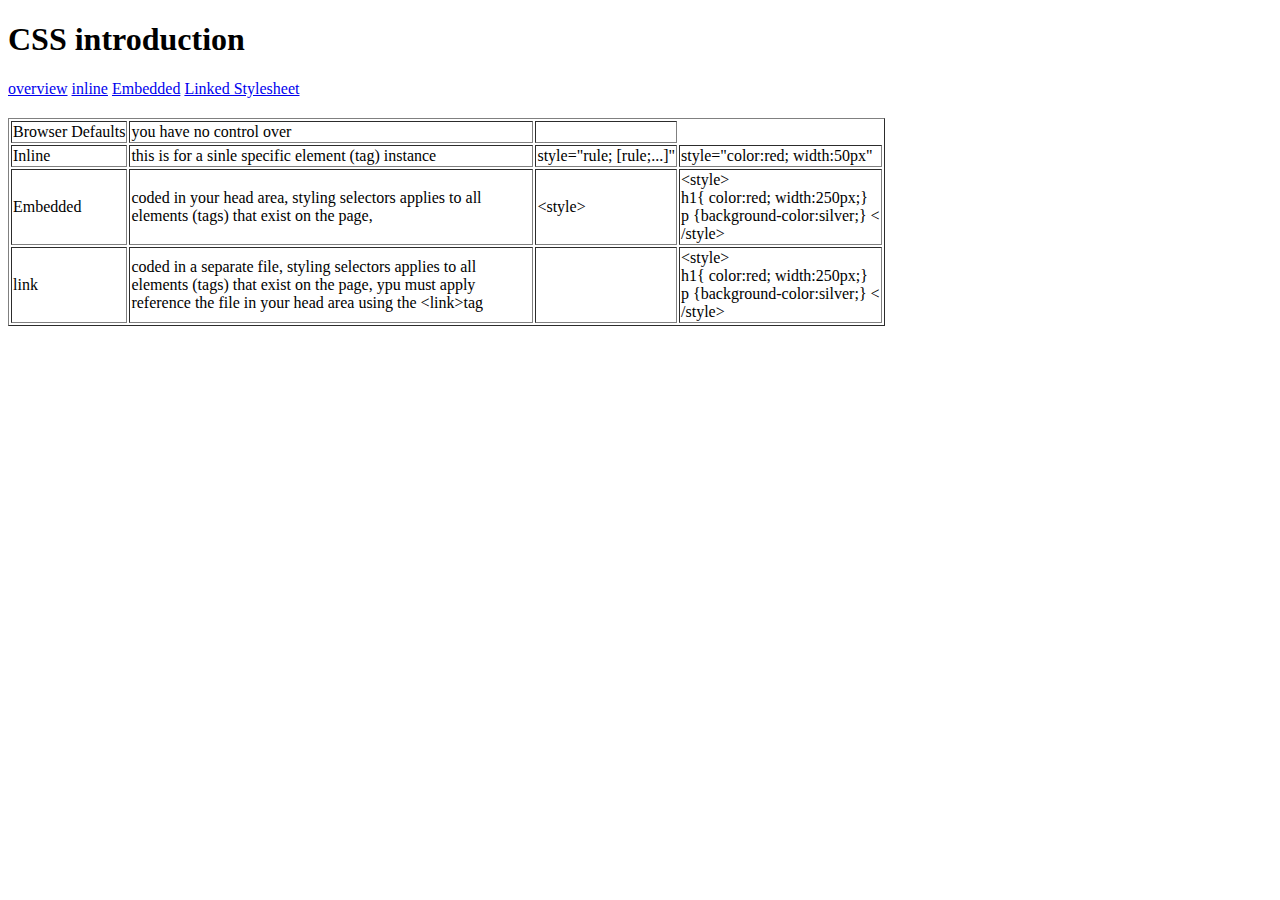
<file: css-intro/index.html>
<!DOCTYPE html>
<html lang="en-us">
<head> 
    <title>CSS Intro</title>
<meta charset="utf-8">
<meta name="author" content="harkirat singh">
</head>
<body>
    <header>
        <h1>CSS introduction </h1>
        <nav>
            <a href="#">overview</a>
            <a href="index-inline.html">inline</a>
            <a href="index-embedded.html">Embedded</a>
            <a href="index-link.html">Linked Stylesheet</a>
        </nav>
    </header>
    <main>
        <section>
            <h2></h2>
          <table border="1">
              <tr>
                  <td>Browser Defaults</td>
                  <td width="400px">you have no control over</td>
                  <td></td>
              </tr>
              <tr>
                <td>Inline</td>
                <td>this is for a sinle specific element (tag) instance</td>
                <td>style="rule; [rule;...]"</td>
                <td>style="color:red; width:50px"</td>
            </tr>
            <tr>
                <td>Embedded</td>
                <td>coded in your head area, styling selectors applies 
                    to all elements (tags) that exist on the page,
                </td>
                <td>&lt;style&gt;</td>
                <td>&lt;style&gt;<br/>h1{ color:red; width:250px;} <br/>
                    p {background-color:silver;}
                    &lt;<br/>/style&gt;
                </td>
            </tr>
            <tr>
                <td>link</td>
                <td>coded in a separate file, styling selectors applies 
                    to all elements (tags) that exist on the page, ypu must apply
                    reference the file in your head area using the &lt;link&gt;tag
                </td>
                <td></td>
                <td>&lt;style&gt;<br/>h1{ color:red; width:250px;} <br/>
                    p {background-color:silver;}
                    &lt;<br/>/style&gt;
                </td>
               
            </tr>
          </table>
        </section>
    </main>
    <footer>
        
    </footer>
</body>
</html>
</file>
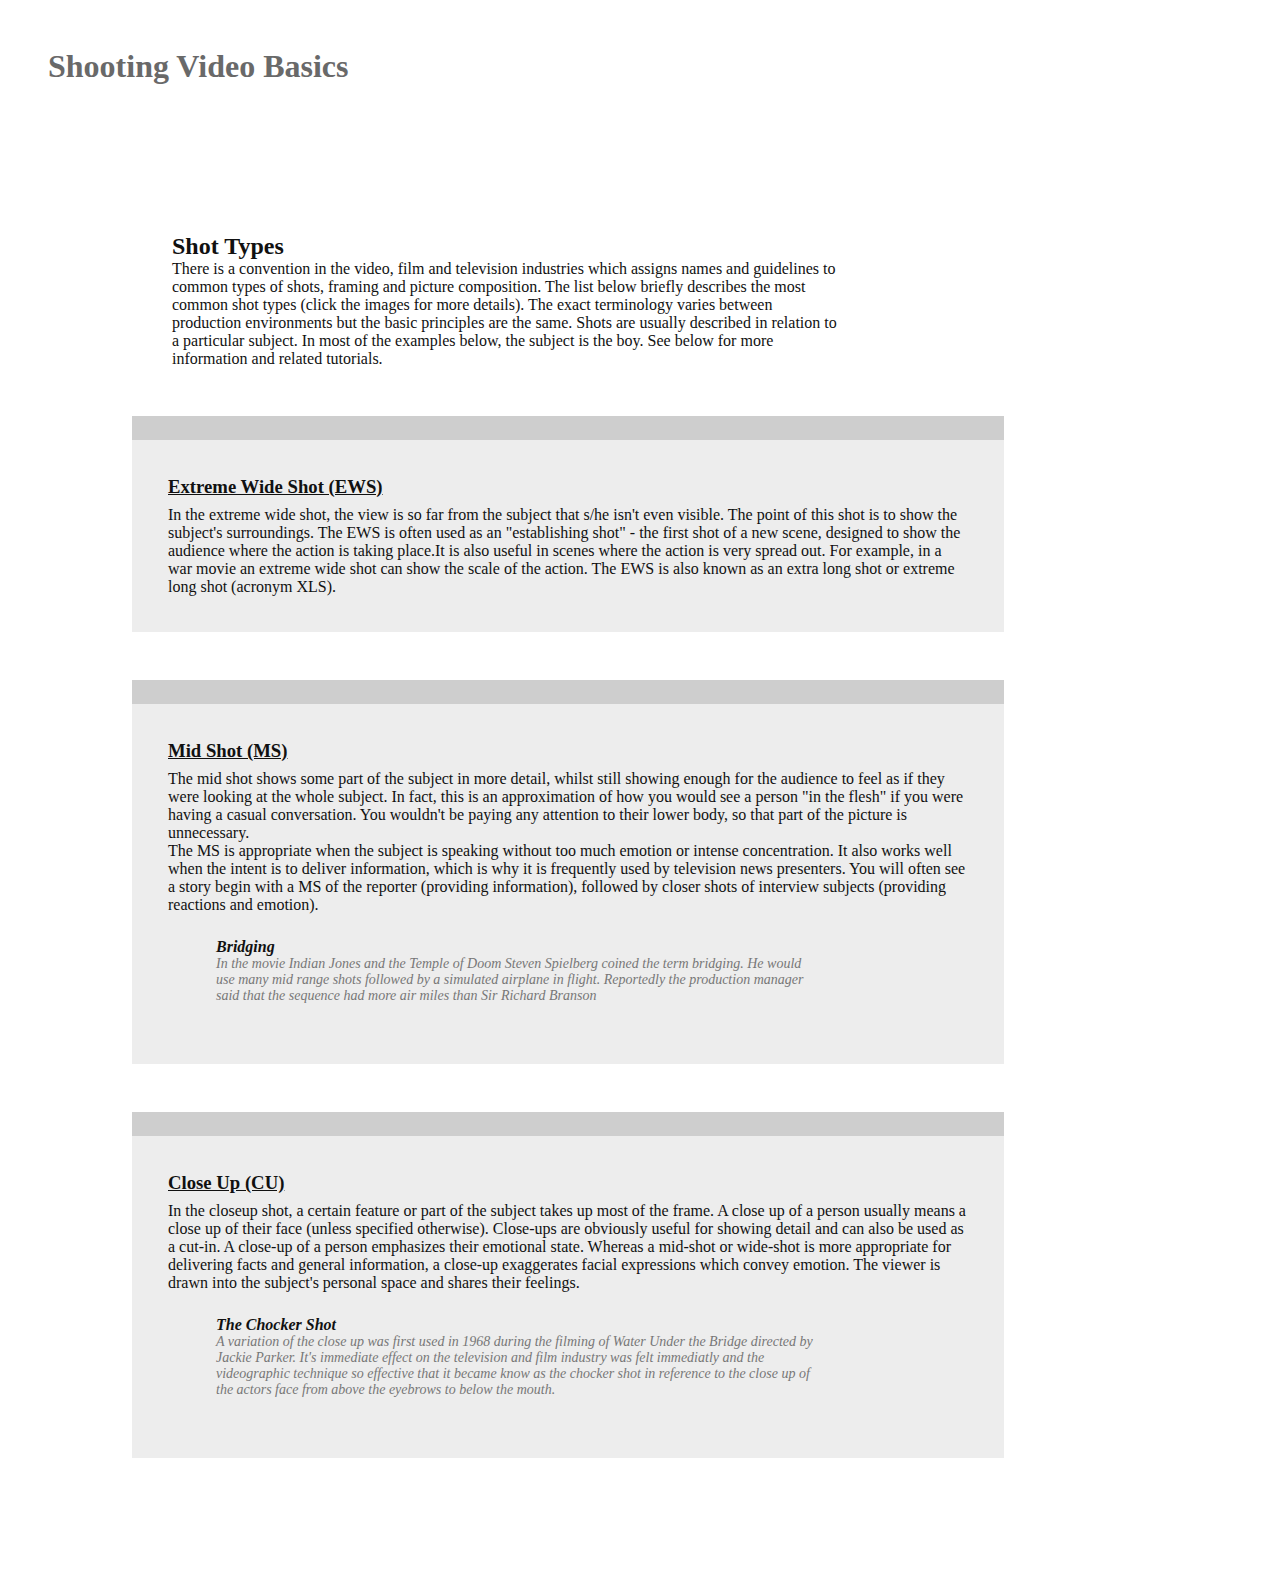
<file: CSS-SELECTOR-EXERCISE/index.html>
<!doctype html>
<html lang="en-us">

<head>
    <meta charset="UTF-8" />
    <title>CSS Selectors 2 Exercise</title>
    <link rel="stylesheet" type="text/css" href="css/style.css">
</head>

<body>
    <header>
        <h1>Shooting Video Basics</h1>
    </header>
    <main>
        <section>
            <blockquote>
            <h2>Shot Types</h2>
            <p>
                There is a convention in the video, film and television industries which assigns names and guidelines to common types of shots, framing and picture composition. The list below briefly describes the most common shot types (click the images for more details). The exact terminology varies between production environments but the basic principles are the same. Shots are usually described in relation to a particular subject. In most of the examples below, the subject is the boy. See below for more information and related tutorials.
            </p>
        </blockquote>
            <section class="shot-type">
                <h3>Extreme Wide Shot (EWS)</h3>
                <p>
                    In the extreme wide shot, the view is so far from the subject that s/he isn't even visible. The point of this shot is to show the subject's surroundings. The EWS is often used as an "establishing shot" - the first shot of a new scene, designed to show the audience where the action is taking place.It is also useful in scenes where the action is very spread out. For example, in a war movie an extreme wide shot can show the scale of the action. The EWS is also known as an extra long shot or extreme long shot (acronym XLS).
                </p>
            </section>
            <section class="shot-type">
                <h3>Mid Shot (MS)</h3>
                <p>
                    The mid shot shows some part of the subject in more detail, whilst still showing enough for the audience to feel as if they were looking at the whole subject. In fact, this is an approximation of how you would see a person "in the flesh" if you were having a casual conversation. You wouldn't be paying any attention to their lower body, so that part of the picture is unnecessary.
                </p>
                <p>
                    The MS is appropriate when the subject is speaking without too much emotion or intense concentration. It also works well when the intent is to deliver information, which is why it is frequently used by television news presenters. You will often see a story begin with a MS of the reporter (providing information), followed by closer shots of interview subjects (providing reactions and emotion).
                </p>
                <aside>
                    <h4>Bridging</h4>
                    <p>In the movie Indian Jones and the Temple of Doom Steven Spielberg coined the term bridging. He would use many mid range shots followed by a simulated airplane in flight. Reportedly the production manager said that the sequence had more air miles than Sir Richard Branson</p>
                </aside>
            </section>
            <section class="shot-type">
                <h3>Close Up (CU)</h3>
                <p>In the closeup shot, a certain feature or part of the subject takes up most of the frame. A close up of a person usually means a close up of their face (unless specified otherwise). Close-ups are obviously useful for showing detail and can also be used as a cut-in. A close-up of a person emphasizes their emotional state. Whereas a mid-shot or wide-shot is more appropriate for delivering facts and general information, a close-up exaggerates facial expressions which convey emotion. The viewer is drawn into the subject's personal space and shares their feelings.
                </p>
                <aside>
                    <h4>The Chocker Shot</h4>
                    <p>
                        A variation of the close up was first used in 1968 during the filming of Water Under the Bridge directed by Jackie Parker. It's immediate effect on the television and film industry was felt immediatly and the videographic technique so effective that it became know as the chocker shot in reference to the close up of the actors face from above the eyebrows to below the mouth.
                    </p>
                </aside>
            </section>
        </section>
    </main>
</body>

</html>
</file>
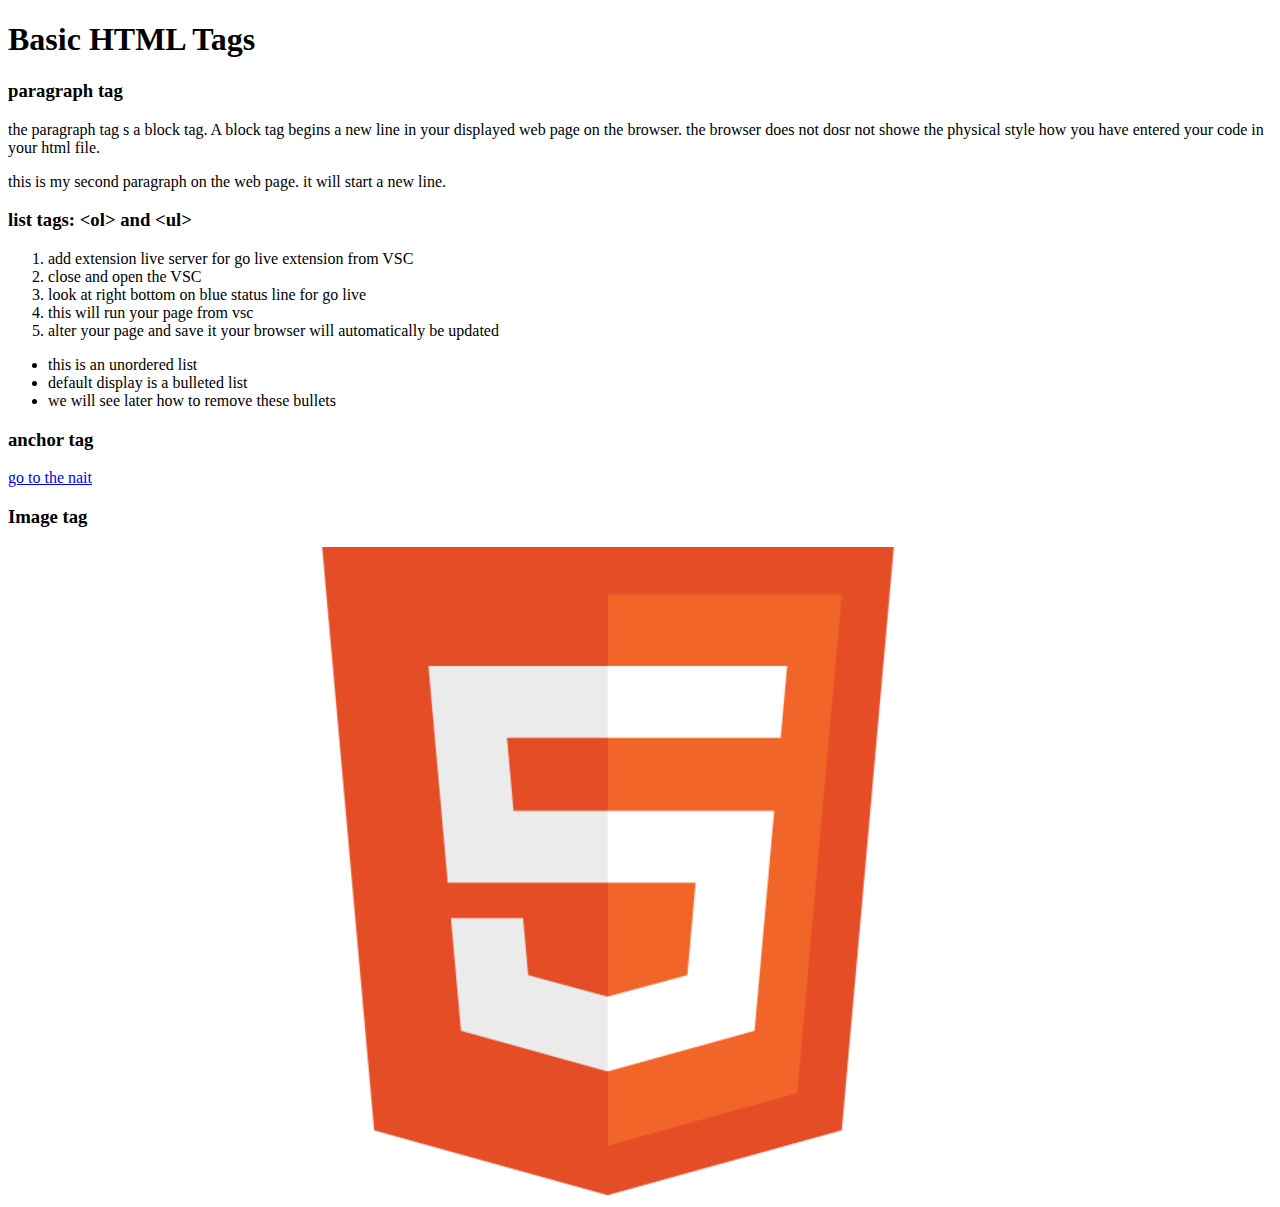
<file: html-tags-basic/index.html>
<!DOCTYPE html>
<html lang="en-us">
<!--this is the structure of a comment block in html files 
    everthing in this struvture is not considered a part of any
    content of your web page

    most tag elements are done in pairs
    these are called opening and closing pairs
    the opening tag represents element being requested
    closing tag means its being completed

    normally you will specify the lang of code on web page
-->


<head>
    <!--this is an elemnent where you can vode support for the 
        browswer to interperate the web page
        the items within this element are not considered content.-->
        <title>on the page title tab</title>
        <!--universal type set which cover all the characters
            and symbols in the world
            https://www.w3school.com/tags/tag-meta.asp
        -->
        <meta charset="utf-8">
        <!--there are several other meta tags that can be placed in your
        header. one of these allow to specify you to an author of the page
    -->
    <meta name="author" content="harkirat singh">

</head>
<body>
<!--this area is used to place your browser page content-->
<!--title heading tags
        h1-h6 title tag size-->
        <h1>Basic HTML Tags</h1>
        <h3>paragraph tag</h3>
        <!--this is coding block for your content in paragraph
        a paragraph belongs to the "block"
    "block" group of places on a new line-->
    <p>
        the paragraph tag s a block tag. A block tag begins a new line in your 
        displayed web page on the browser. the browser does not dosr not showe the physical 
        style how you have entered your code in your html file.
    </p>
    <P>this is my second paragraph on the web page. it will start a
        new line.
    </P>
<!--if you wish to use a component of reserve tag (or the 
whole tag) you would be in trouble using the tag instead: you can use
special character strings to represent components of the tag such as the < (&lt) and the > (&gt) symbols -->

    <h3> list tags: &lt;ol&gt; and &lt;ul&gt; </h3>
    <!--block tag
    create an ordered list that is a numbered using <ol>
        create an unordered list (bulleted) using <ul>
            items in the list are indicated using the <li>
                -->
                <ol>
                <li>add extension live server for go live extension from VSC</li>
                <li>close and open the VSC</li>
                <li> look at right bottom on blue status line for go live</li> 
                <li>this will run your page from vsc</li>
                <li> alter your page and save it your browser will automatically be updated</li> 
                </ol>    
                <ul>
                    <li> this is an unordered list</li>
                    <li> default display is a bulleted list</li>
                    <li> we will see later how to remove these bullets</li>
                </ul>      
                   <!--this is an achor tag and is incorrectly often
                referred to as the link tag
            one should Not use the link tag because there is 
        actually a <link> tag used in the head section
    
    this tag can take to a different location wheather it
be a different website, different page in the current web site,
or a different position on the current page

parameters:
href: points to desired location
target: indicates the browser page dispplay option
default is same display page
_blank will open a new browser tab (page)
--> 
<h3>anchor tag</h3>
<a href="https://www.nait.ca " target="_blank">go to the nait</a>

<h3> Image tag</h3>
<img src="img/html-logo-png-3.png" alt="html 5 logo"
title="a html 5 logo image">
</body>
</html>
</file>
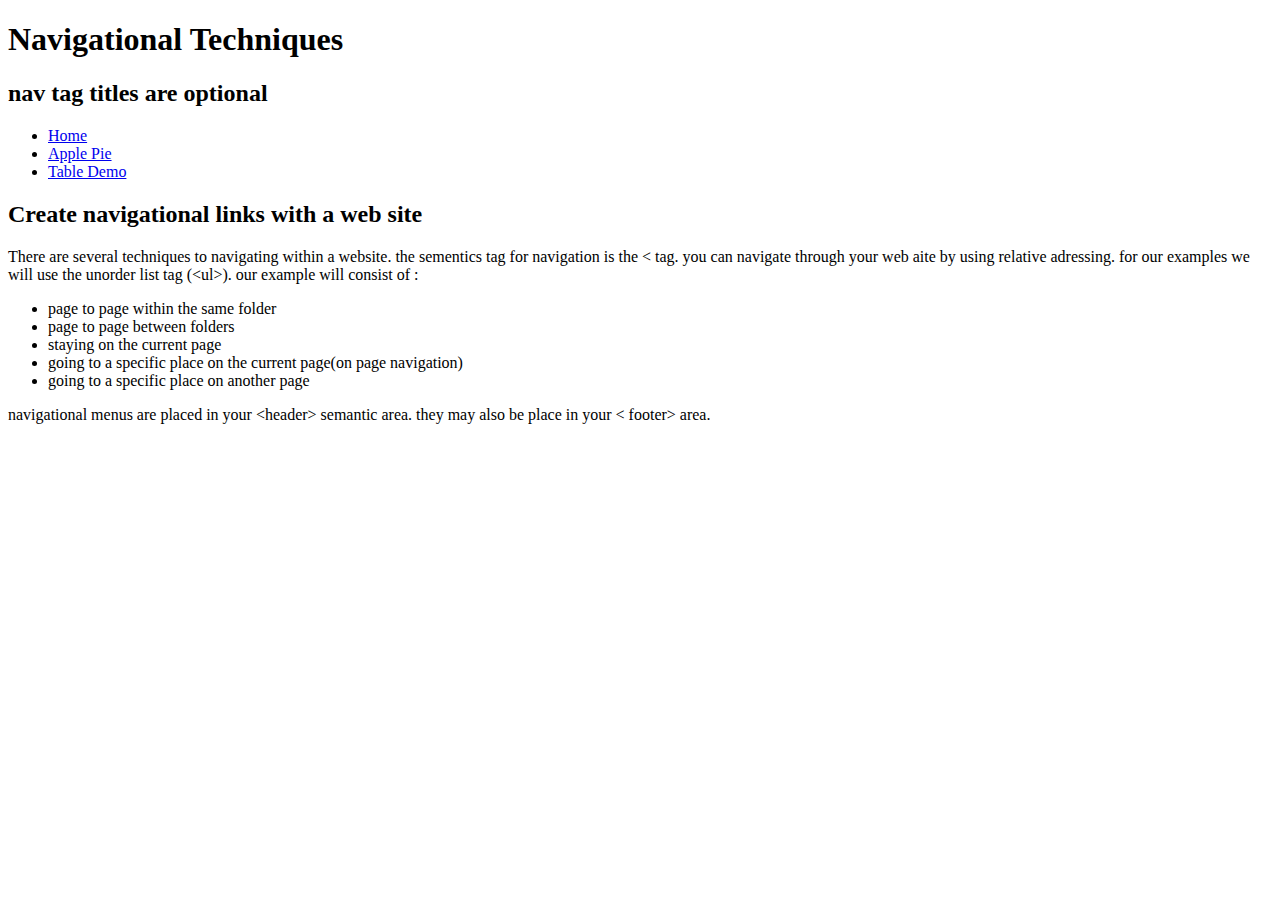
<file: navigation/index.html>
<!DOCTYPE html>
<html lang="en-us">
<head> 
    <title>Navigational Techniques</title>
<meta charset="utf-8">
<meta name="author" content="harkirat singh">
</head>
<body>
    <header>
        <h1>Navigational Techniques</h1>
        <nav>
            <h2>nav tag titles are optional</h2>
            <ul>
                <li><a href="#">Home</a></li>
                <li><a href="apple-pie.html">Apple Pie</a></li>
                <li><a href="table-demo/demo-table.html">Table Demo</a></li>
            
            </ul>
        </nav>
    </header>
    <main>
        <section>
            <h2>Create navigational links with a web site</h2>
            <p> There are several techniques to navigating within a website.
                the sementics tag for navigation is the &lt; tag.
                you can navigate through your web aite by using relative 
                adressing. for our examples we will use the unorder list tag
                (&lt;ul&gt;). our example will consist of :
            </p>
            <ul>
                <li>page to page within the same folder</li>
                <li>page to page between folders</li>
                <li>staying on the current page</li>
                <li>going to a specific place on the current page(on page navigation)</li>
                <li>going to a specific place on another page</li>
                
                
            </ul>
            <p> navigational menus are placed in your &lt;header&gt;
                semantic area. they may also be place in your &lt; footer&gt; area.
</p>
        </section>
    </main>
    <footer>
        
    </footer>
</body>
</html>
</file>
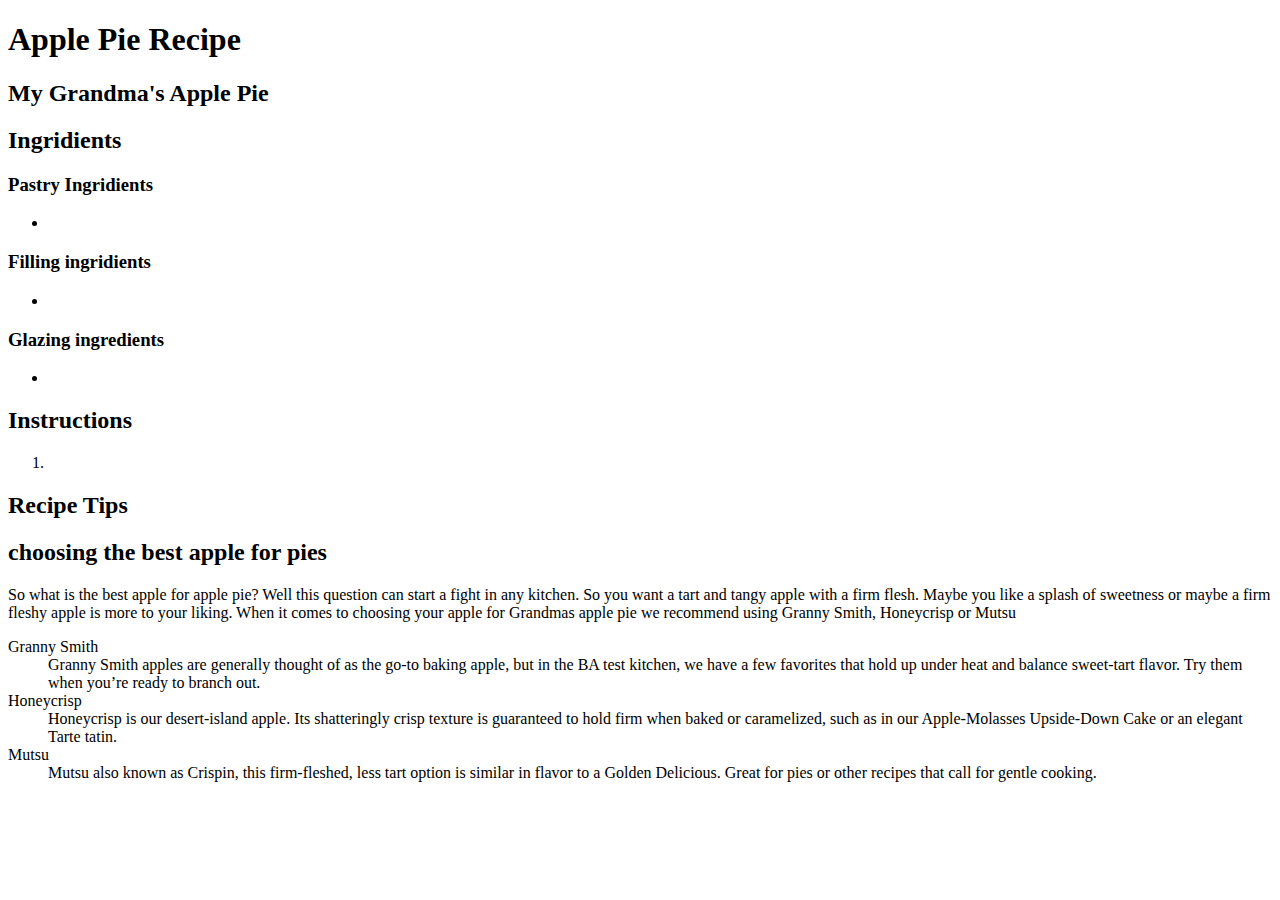
<file: semantics-apple-pie/index.html>
<!DOCTYPE html>
<html lang="en-us">
<head> 
    <title>Grandma's Apple Pie</title>
<meta charset="utf-8">
<meta name="author" content="harkirat singh">
</head>
<body>
    <header>
        <h1>Apple Pie Recipe</h1>
        

    </header>
   
    <main>
        <section>
            <h2>My Grandma's Apple Pie</h2> 
            <p></p>  
           </section>
           <section>
               <h2>Ingridients</h2> 
               <section>
                   <h3>Pastry Ingridients</h3>
                   <ul>
                       <li></li>
                   </ul>
               </section>  
               <section>
                <h3>Filling ingridients</h3>
                <ul>
                    <li></li>
                </ul>
            </section>  
            <section>
                <h3>Glazing ingredients</h3>
                <ul>
                    <li></li>
                </ul>
            </section>  
              </section>
              <section>
               <h2>Instructions</h2>
                  <ol>
                      <li></li>
                  </ol>
              </section>
              <aside>
                  <h2>Recipe Tips</h2>
                  <p></p>
                  <p></p>
            
              </aside>
              <article>
                  <h2>choosing the best apple for pies
                  </h2>
                  <p>So what is the best apple for apple pie? Well this question can start a fight in any kitchen. So you want a tart and tangy apple with a firm flesh. Maybe you like a splash of sweetness or maybe a firm fleshy apple is more to your liking. When it comes to choosing your apple for Grandmas apple pie we recommend using Granny Smith, Honeycrisp or Mutsu </p>
                  <dl>
                      <dt>Granny Smith</dt>
                      <dd>Granny Smith apples are generally thought of as the go-to baking apple, but in the BA test kitchen, we have a few favorites that hold up under heat and balance sweet-tart flavor. Try them when you’re ready to branch out.</dd>
                      <dt>Honeycrisp</dt>
                      <dd>Honeycrisp is our desert-island apple. Its shatteringly crisp texture is guaranteed to hold firm when baked or caramelized, such as in our Apple-Molasses Upside-Down Cake or an elegant Tarte tatin.</dd>
                      <dt>Mutsu</dt>
                      <dd>Mutsu also known as Crispin, this firm-fleshed, less tart option is similar in flavor to a Golden Delicious. Great for pies or other recipes that call for gentle cooking.

                    </dd>
                  </dl>
              </article>
       
    </main>
    <footer>
        
    </footer>
</body>
</html>
</file>
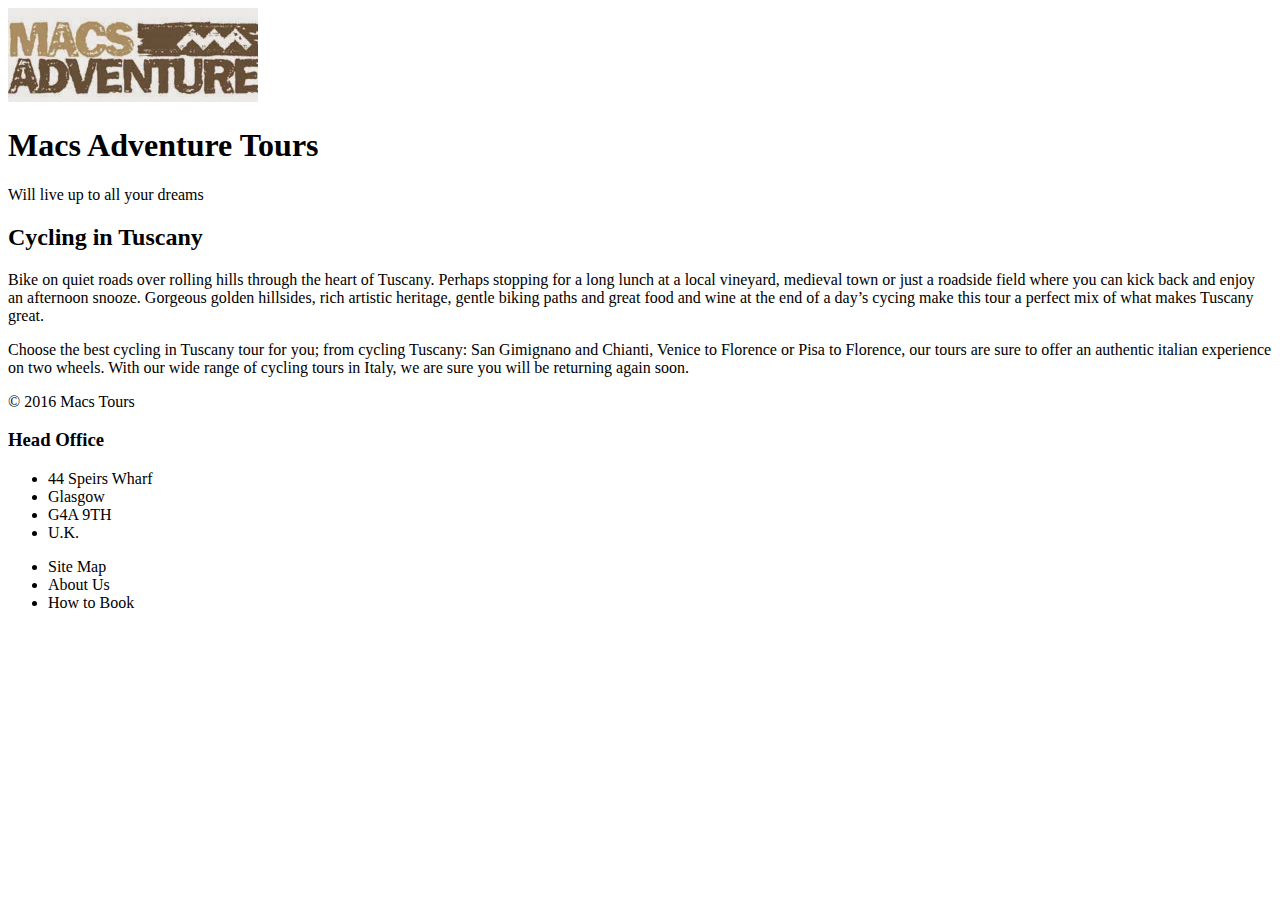
<file: semantics-basics/index.html>
<!DOCTYPE html>
<html lang="en-us">
<head>
    <meta charset="UTF-8" />
    <title>Macs Adventure Tours</title>
    <meta name="author" content="Don welch">
</head>
<body>
    <header>
        <img src="img/mac-adventure-tours-logo.jpg" alt="macs adventure tours logo">
        <h1>Macs Adventure Tours</h1>
        <p>Will live up to all your dreams</p>
    </header>
    <main>
        <h2>Cycling in Tuscany</h2>
        <p>
            Bike on quiet roads over rolling hills through the heart of Tuscany. Perhaps stopping for a long lunch at a local vineyard, medieval town or just a roadside field where you can kick back and enjoy an afternoon snooze. Gorgeous golden hillsides, rich artistic heritage, gentle biking paths and great food and wine at the end of a day’s cycing make this tour a perfect mix of what makes Tuscany great.
        </p>
        <p>
            Choose the best cycling in Tuscany tour for you; from cycling Tuscany: San Gimignano and Chianti, Venice to Florence or Pisa to Florence, our tours are sure to offer an authentic italian experience on two wheels. With our wide range of cycling tours in Italy, we are sure you will be returning again soon.
        </p>
    </main>
    <footer>
        <p>&copy; 2016 Macs Tours </p>
        <h3>Head Office</h3>
        <ul>
            <li>44 Speirs Wharf</li>
            <li> Glasgow</li>
            <li>G4A 9TH</li>
            <li>U.K.</li>
        </ul>
        <ul>
            <li>Site Map</li>
            <li>About Us</li>
            <li>How to Book</li>
        </ul>
    </footer>
</body>
</html>
</file>
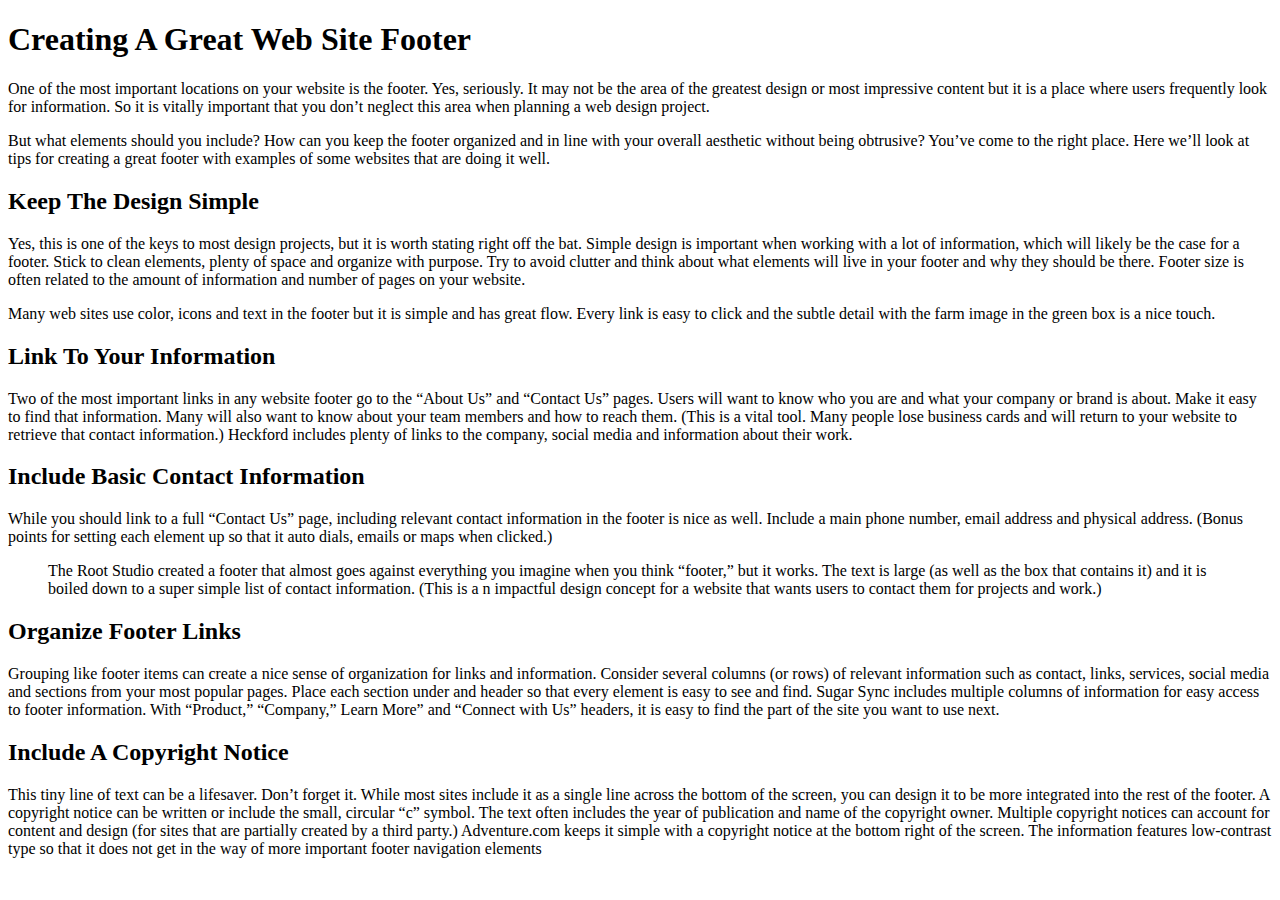
<file: semantics-section-basics/index.html>
<!DOCTYPE html>
<html lang="en-us">
<head> 
<meta charset="utf-8">
<meta name="author" content="harkirat singh">
</head>
<body>
    <header>
        <h1>Creating A Great Web Site Footer
        </h1>
        <p>One of the most important locations on your website is the footer. Yes, seriously. It may not be the area of the greatest design or most impressive content but it is a place where users frequently look for information. So it is vitally important that you don’t neglect this area when planning a web design project.</p>
        <p>But what elements should you include? How can you keep the footer organized and in line with your overall aesthetic without being obtrusive? You’ve come to the right place. Here we’ll look at tips for creating a great footer with examples of some websites that are doing it well.</p>
    </header>
    <main>
        <section>
            <h2>Keep The Design Simple</h2>
            <p>Yes, this is one of the keys to most design projects, but it is worth stating right off the bat. Simple design is important when working with a lot of information, which will likely be the case for a footer. Stick to clean elements, plenty of space and organize with purpose. Try to avoid clutter and think about what elements will live in your footer and why they should be there. Footer size is often related to the amount of information and number of pages on your website.</p>
            <p>Many web sites use color, icons and text in the footer but it is simple and has great flow. Every link is easy to click and the subtle detail with the farm image in the green box is a nice touch.
            </p>
        </section>
        <section>
            <h2>Link To Your Information</h2>
            <p>Two of the most important links in any website footer go to the “About Us” and “Contact Us” pages. Users will want to know who you are and what your company or brand is about. Make it easy to find that information. Many will also want to know about your team members and how to reach them. (This is a vital tool. Many people lose business cards and will return to your website to retrieve that contact information.) Heckford includes plenty of links to the company, social media and information about their work.</p>
        </section>
        <section>
            <h2>Include Basic Contact Information</h2>
            <p>While you should link to a full “Contact Us” page, including relevant contact information in the footer is nice as well. Include a main phone number, email address and physical address. (Bonus points for setting each element up so that it auto dials, emails or maps when clicked.)</p>
           <blockquote> <p>The Root Studio created a footer that almost goes against everything you imagine when you think “footer,” but it works. The text is large (as well as the box that contains it) and it is boiled down to a super simple list of contact information. (This is a n impactful design concept for a website that wants users to contact them for projects and work.)</p></blockquote>
        </section>
        <section>
            <h2>Organize Footer Links</h2>
            <p>Grouping like footer items can create a nice sense of organization for links and information. Consider several columns (or rows) of relevant information such as contact, links, services, social media and sections from your most popular pages. Place each section under and header so that every element
                 is easy to see and find.   
                Sugar Sync includes multiple columns of information for easy access to footer information. With “Product,” “Company,” Learn More” and “Connect with Us” headers, it is easy to find the part of the site you want to use next.
                </p>
        </section>
        <section>
            <h2>Include A Copyright Notice</h2>
            <p>This tiny line of text can be a lifesaver. Don’t forget it. While most sites include it as a single line across the bottom of the screen, you can design it to be more integrated into the rest of the footer. A copyright notice can be written or include the small, circular “c” symbol. The text often includes the year of publication and name of the copyright owner. Multiple copyright notices can account for content and design (for sites that are partially created by a third party.)
                Adventure.com keeps it simple with a copyright notice at the bottom right of the screen. The information features low-contrast type so that it does not get in the way of more important footer navigation elements
                </p>
        </section>
    </main>
    <footer>
        
    </footer>
</body>
</html>
</file>
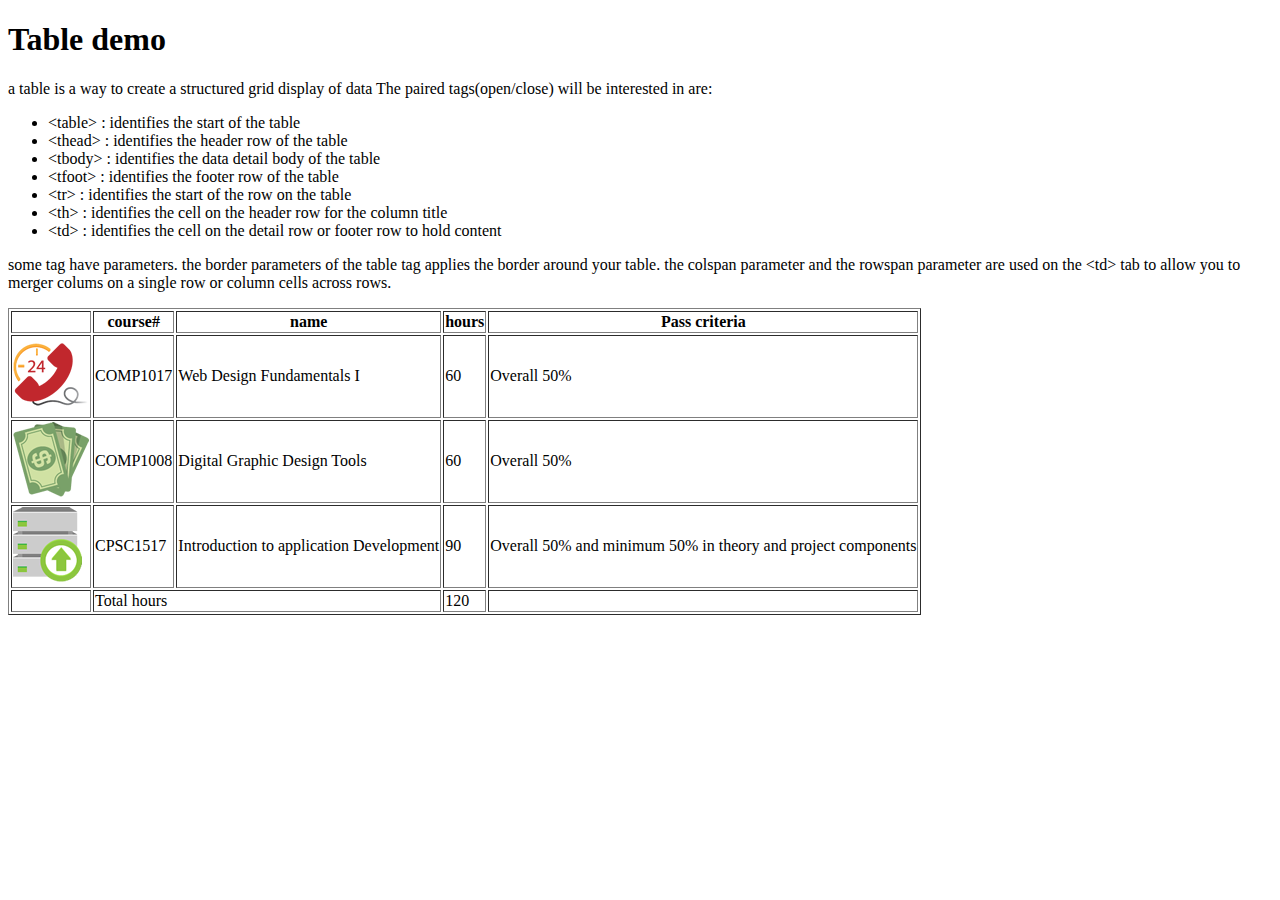
<file: table-demo/index.html>
<!DOCTYPE html>
<html lang="en-us">
<head> 
<title>Table Demo</title>
<meta charset="utf-8">
<meta name="author" content="harkirat singh">
</head>
<body>
    <h1>Table demo</h1>
    <p>a table is a way to create a structured grid display of data
        The paired tags(open/close) will be interested in are:
    </p>
<ul>
    <li>&lt;table&gt; : identifies the start of the table</li>
    <li>&lt;thead&gt; : identifies the header row of the table</li>
    <li>&lt;tbody&gt; : identifies the data detail body of the table</li>
    <li>&lt;tfoot&gt; : identifies the footer row of the table</li>
    <li>&lt;tr&gt; : identifies the start of the row on the table</li>
    <li>&lt;th&gt; : identifies the cell on the header row for the column title</li>
    <li>&lt;td&gt; : identifies the cell on the detail row or footer row to hold content</li>
</ul>
<P>some tag have parameters. the border parameters of the table tag applies
    the border around your table. the colspan parameter and the rowspan parameter are used on the &lt;td&gt;
    tab to allow you to merger colums on a single row or column cells across rows.
</P>
<table border="1">
    <thead>
        <tr>
            <th></th>
      <th>course#</th>  
      <th>name</th>
      <th>hours</th> 
      <th>Pass criteria</th>
    </tr>
    </thead>
    <tbody>
<tr>
    <td><img src="img/telephone.png" alt="telephone"> </td>
    <td>COMP1017 </td>
    <td>Web Design Fundamentals I</td>
    <td>60</td>
    <td>Overall 50%</td>
</tr>
<tr>
    <td><img src="img/money.png" alt="money"> </td>
    <td>COMP1008 </td>
    <td>Digital Graphic Design Tools</td>
    <td>60</td>
    <td>Overall 50%</td>
</tr>
<tr>
    <td><img src="img/computer.png" alt="computer"> </td>
    <td>CPSC1517</td>
    <td>Introduction to application Development</td>
    <td>90</td>
    <td>Overall 50% and minimum 50% in theory and project components</td>
</tr>
    </tbody>
    <tfoot>
        <tr>
            <td></td>
            <td colspan="2">Total hours</td>
            <td>120</td>
           <td> </td>
        </tr>
    </tfoot>
</table>
</body>
</html>
</file>
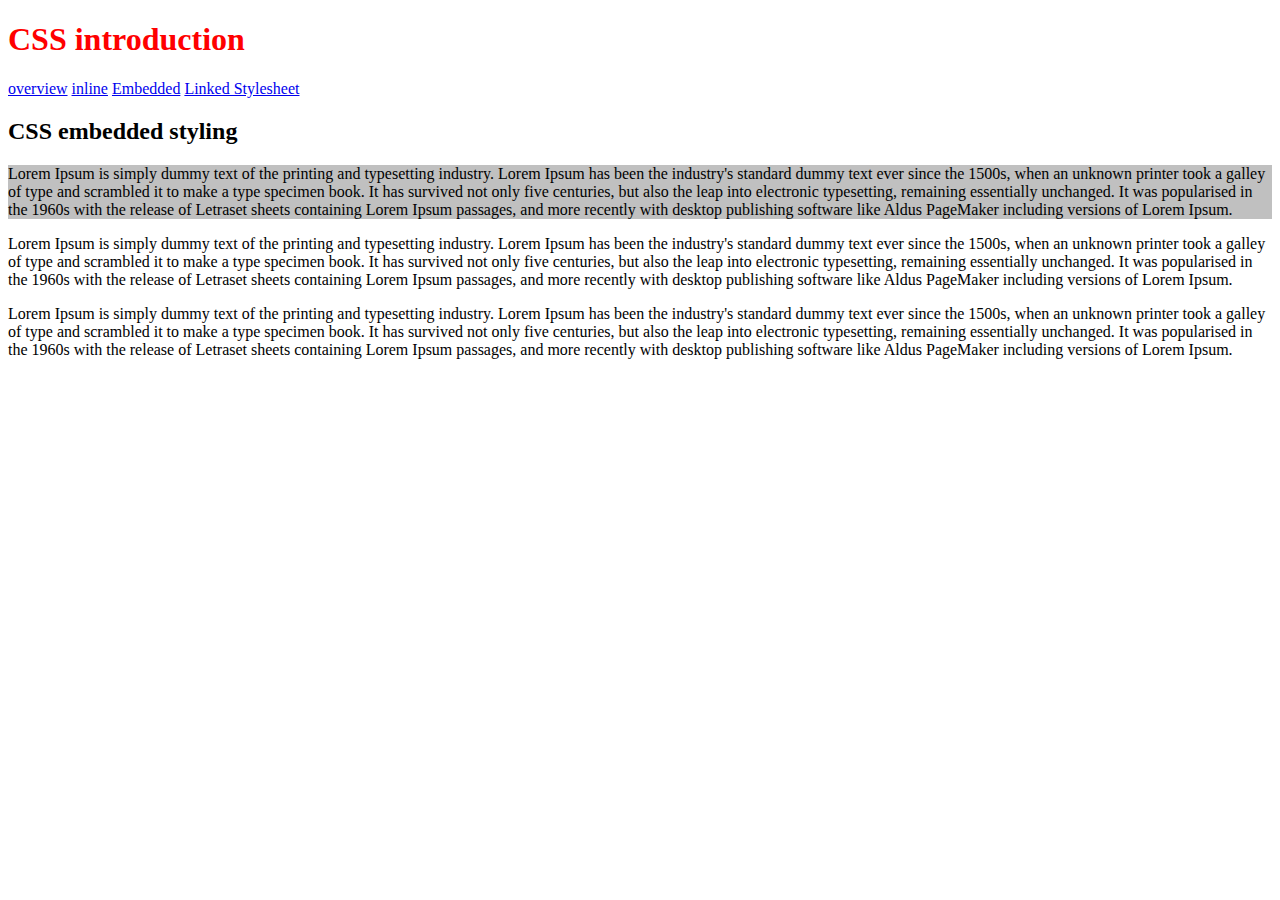
<file: css-intro/index-embedded.html>
<!DOCTYPE html>
<html lang="en-us">
<head> 
    <title>CSS Intro- embedded</title>
<meta charset="utf-8">
<meta name="author" content="harkirat singh">
<style>
    h1{
        color:red;
    }
    p {
        /* background-color:silver; */
        font-family:Calibri;
    }
</style>
</head>
<body>
    <header>
        <h1>CSS introduction </h1>
        <nav>
            <a href="index.html">overview</a>
            <a href="index-inline.html">inline</a>
            <a href="#">Embedded</a>
            <a href="index-link.html">Linked Stylesheet</a>
        </nav>
    </header>
    <main>
        <section>
            <h2>CSS embedded styling</h2>
            <p style="background-color:silver;">
                Lorem Ipsum is simply dummy text of the printing and typesetting industry. Lorem Ipsum has been the industry's standard dummy text ever since the 1500s, when an unknown printer took a galley of type and scrambled it to make a type specimen book. It has survived not only five centuries, but also the leap into electronic typesetting, remaining essentially unchanged. It was popularised in the 1960s with the release of Letraset sheets containing Lorem Ipsum passages, and more recently with desktop publishing software like Aldus PageMaker including versions of Lorem Ipsum.
            </p>
            <p>
                Lorem Ipsum is simply dummy text of the printing and typesetting industry. Lorem Ipsum has been the industry's standard dummy text ever since the 1500s, when an unknown printer took a galley of type and scrambled it to make a type specimen book. It has survived not only five centuries, but also the leap into electronic typesetting, remaining essentially unchanged. It was popularised in the 1960s with the release of Letraset sheets containing Lorem Ipsum passages, and more recently with desktop publishing software like Aldus PageMaker including versions of Lorem Ipsum.
            </p>
            <aside>
            <p>
                Lorem Ipsum is simply dummy text of the printing and typesetting industry. Lorem Ipsum has been the industry's standard dummy text ever since the 1500s, when an unknown printer took a galley of type and scrambled it to make a type specimen book. It has survived not only five centuries, but also the leap into electronic typesetting, remaining essentially unchanged. It was popularised in the 1960s with the release of Letraset sheets containing Lorem Ipsum passages, and more recently with desktop publishing software like Aldus PageMaker including versions of Lorem Ipsum.
            </p>
        </aside>
        </section>
    </main>
    <footer>
        
    </footer>
</body>
</html>
</file>
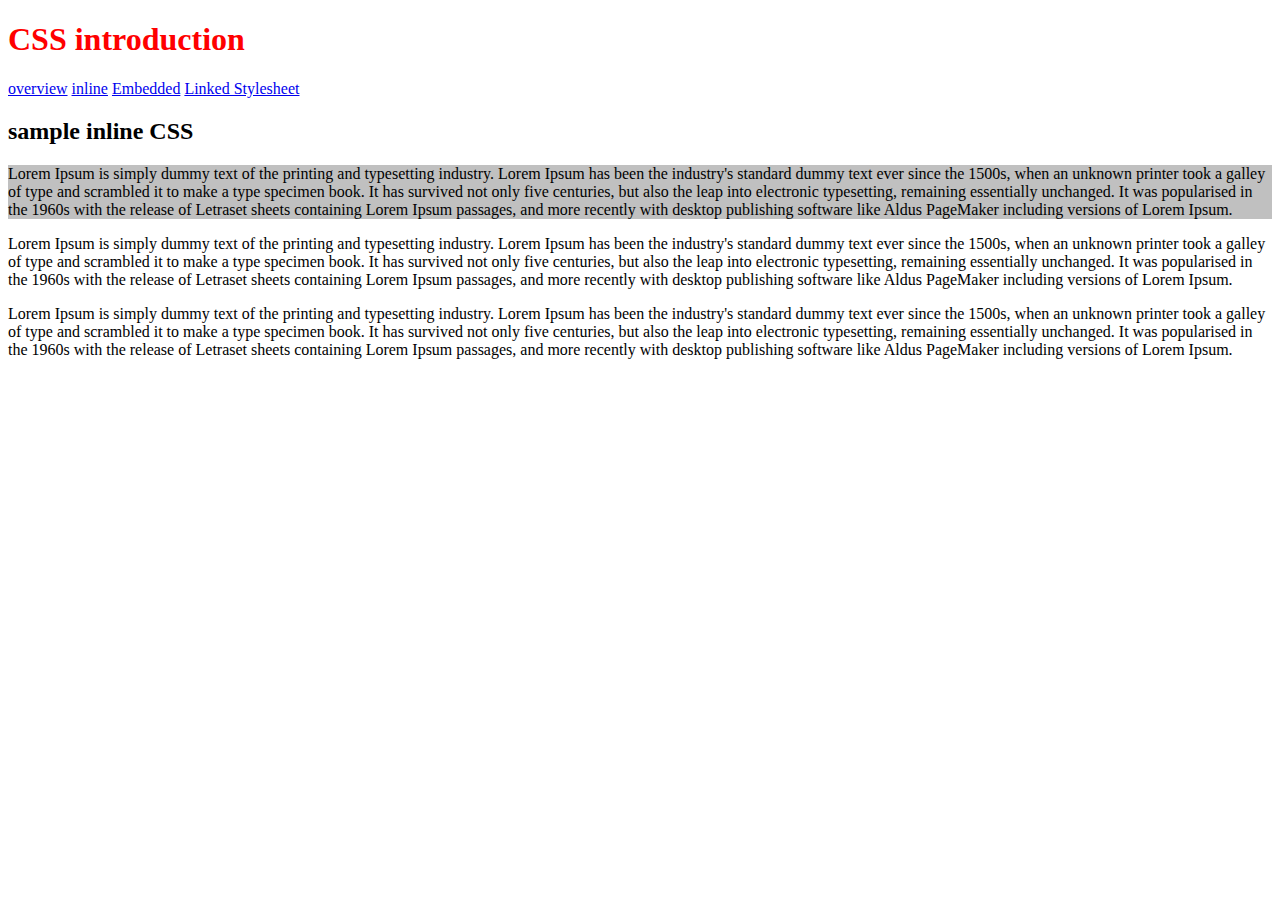
<file: css-intro/index-inline.html>
<!DOCTYPE html>
<html lang="en-us">
<head> 
    <title></title>
<meta charset="utf-8">
<meta name="author" content="harkirat singh">
</head>
<body>
    <header>
        <h1 style="color:red">CSS introduction </h1>
        <nav>
            <a href="index.html">overview</a>
            <a href="#.html">inline</a>
            <a href="index-embedded.html">Embedded</a>
            <a href="index-link.html">Linked Stylesheet</a>
        </nav>
    </header>
    <main>
        <section>
            <h2>sample inline CSS</h2>
            <p style="background-color:silver;
            font-family:Calibri;">
                Lorem Ipsum is simply dummy text of the printing and typesetting industry. Lorem Ipsum has been the industry's standard dummy text ever since the 1500s, when an unknown printer took a galley of type and scrambled it to make a type specimen book. It has survived not only five centuries, but also the leap into electronic typesetting, remaining essentially unchanged. It was popularised in the 1960s with the release of Letraset sheets containing Lorem Ipsum passages, and more recently with desktop publishing software like Aldus PageMaker including versions of Lorem Ipsum.
            </p>
            <p>
                Lorem Ipsum is simply dummy text of the printing and typesetting industry. Lorem Ipsum has been the industry's standard dummy text ever since the 1500s, when an unknown printer took a galley of type and scrambled it to make a type specimen book. It has survived not only five centuries, but also the leap into electronic typesetting, remaining essentially unchanged. It was popularised in the 1960s with the release of Letraset sheets containing Lorem Ipsum passages, and more recently with desktop publishing software like Aldus PageMaker including versions of Lorem Ipsum.
            </p>
            <aside>
            <p>
                Lorem Ipsum is simply dummy text of the printing and typesetting industry. Lorem Ipsum has been the industry's standard dummy text ever since the 1500s, when an unknown printer took a galley of type and scrambled it to make a type specimen book. It has survived not only five centuries, but also the leap into electronic typesetting, remaining essentially unchanged. It was popularised in the 1960s with the release of Letraset sheets containing Lorem Ipsum passages, and more recently with desktop publishing software like Aldus PageMaker including versions of Lorem Ipsum.
            </p>
        </aside>
        </section>
    </main>
    <footer>
        
    </footer>
</body>
</html>
</file>
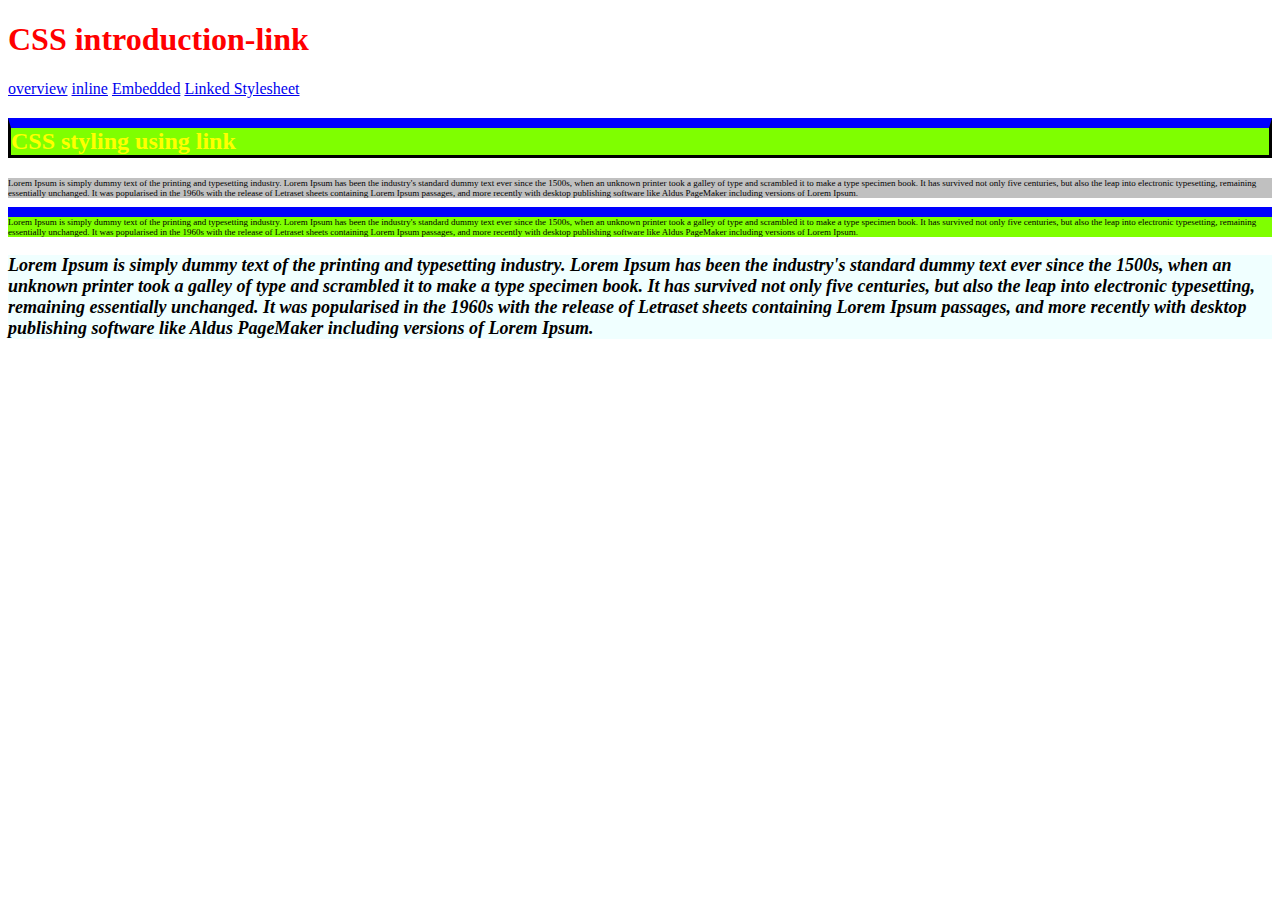
<file: css-intro/index-link.html>
<!DOCTYPE html>
<html lang="en-us">
<head> 
    <title>CSS Intro-link</title>
<meta charset="utf-8">
<meta name="author" content="harkirat singh">
<link rel="styleSheet" href="css/styles.css">
</head>
<body>
    <header>
        <h1>CSS introduction-link </h1>
        <nav>
            <a href="index.html">overview</a>
            <a href="index-inline.html">inline</a>
            <a href="index-embedded.html">Embedded</a>
            <a href="#">Linked Stylesheet</a>
        </nav>
    </header>
    <main>
        <section>
            <h2 class="box-text color-yellow">CSS styling using link</h2>
            <p>
                Lorem Ipsum is simply dummy text of the printing and typesetting industry. Lorem Ipsum has been the industry's standard dummy text ever since the 1500s, when an unknown printer took a galley of type and scrambled it to make a type specimen book. It has survived not only five centuries, but also the leap into electronic typesetting, remaining essentially unchanged. It was popularised in the 1960s with the release of Letraset sheets containing Lorem Ipsum passages, and more recently with desktop publishing software like Aldus PageMaker including versions of Lorem Ipsum.
            </p>
            <p class="box-text">
                Lorem Ipsum is simply dummy text of the printing and typesetting industry. Lorem Ipsum has been the industry's standard dummy text ever since the 1500s, when an unknown printer took a galley of type and scrambled it to make a type specimen book. It has survived not only five centuries, but also the leap into electronic typesetting, remaining essentially unchanged. It was popularised in the 1960s with the release of Letraset sheets containing Lorem Ipsum passages, and more recently with desktop publishing software like Aldus PageMaker including versions of Lorem Ipsum.
            </p>
            <aside>
            <p>
                Lorem Ipsum is simply dummy text of the printing and typesetting industry. Lorem Ipsum has been the industry's standard dummy text ever since the 1500s, when an unknown printer took a galley of type and scrambled it to make a type specimen book. It has survived not only five centuries, but also the leap into electronic typesetting, remaining essentially unchanged. It was popularised in the 1960s with the release of Letraset sheets containing Lorem Ipsum passages, and more recently with desktop publishing software like Aldus PageMaker including versions of Lorem Ipsum.
            </p>
        </aside>
        </section>
    </main>
    <footer>
        
    </footer>
</body>
</html>
</file>
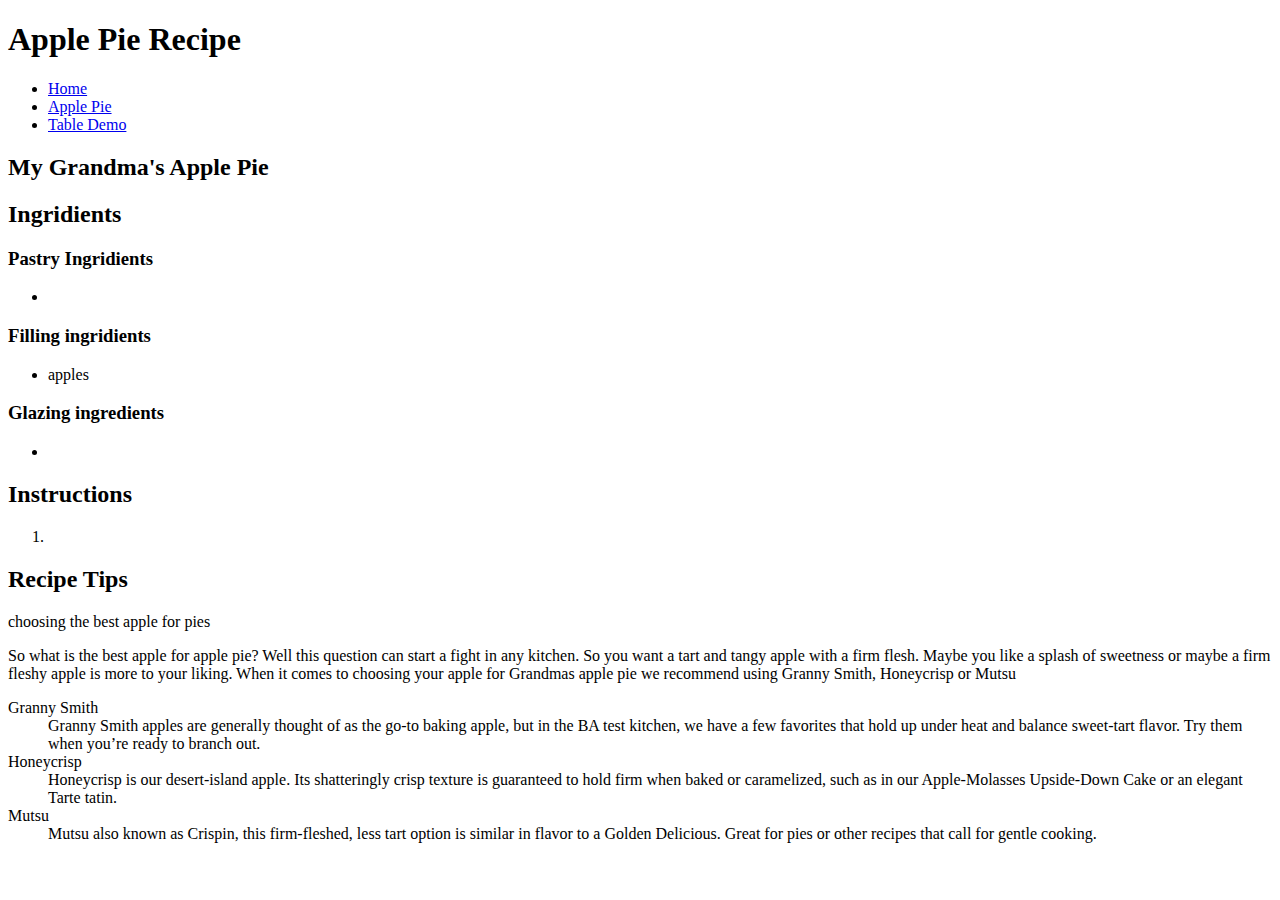
<file: navigation/apple-pie.html>
<!DOCTYPE html>
<html lang="en-us">
<head> 
    <title>Grandma's Apple Pie</title>
<meta charset="utf-8">
<meta name="author" content="harkirat singh">
</head>
<body>
    <header>
        <h1>Apple Pie Recipe</h1>
        <nav>
            
            <ul>
                <li><a href="index.html">Home</a></li>
                <li><a href="#">Apple Pie</a></li>
                <li><a href="table-demo/demo-table.html">Table Demo</a></li>
            </ul>
        </nav>
        

    </header>
   
    <main>
        <section>
            <h2>My Grandma's Apple Pie</h2> 
            <p></p>  
           </section>
           <section>
               <h2>Ingridients</h2> 
               <section>
                   <h3>Pastry Ingridients</h3>
                   <ul>
                       <li></li>
                   </ul>
               </section>  
               <section>
                <h3>Filling ingridients</h3>
                <ul>
                    <li><a href="#apples"></a>apples</li>
                </ul>
            </section>  
            <section>
                <h3>Glazing ingredients</h3>
                <ul>
                    <li></li>
                </ul>
            </section>
              </section>
              <section>
               <h2>Instructions</h2>
                  <ol>
                      <li></li>
                  </ol>
              </section>
              <aside>
                  <h2>Recipe Tips</h2>
                  <p></p>
                  <p></p>
            
              </aside>
              <article>
                  <h2 id="apples"></h2>choosing the best apple for pies
                  </h2>
                  <p>So what is the best apple for apple pie? Well this question can start a fight in any kitchen. So you want a tart and tangy apple with a firm flesh. Maybe you like a splash of sweetness or maybe a firm fleshy apple is more to your liking. When it comes to choosing your apple for Grandmas apple pie we recommend using Granny Smith, Honeycrisp or Mutsu </p>
                  <dl>
                      <dt>Granny Smith</dt>
                      <dd>Granny Smith apples are generally thought of as the go-to baking apple, but in the BA test kitchen, we have a few favorites that hold up under heat and balance sweet-tart flavor. Try them when you’re ready to branch out.</dd>
                      <dt>Honeycrisp</dt>
                      <dd>Honeycrisp is our desert-island apple. Its shatteringly crisp texture is guaranteed to hold firm when baked or caramelized, such as in our Apple-Molasses Upside-Down Cake or an elegant Tarte tatin.</dd>
                      <dt>Mutsu</dt>
                      <dd>Mutsu also known as Crispin, this firm-fleshed, less tart option is similar in flavor to a Golden Delicious. Great for pies or other recipes that call for gentle cooking.

                    </dd>
                  </dl>
              </article>
       
    </main>
    <footer>
        
    </footer>
</body>
</html>
</file>
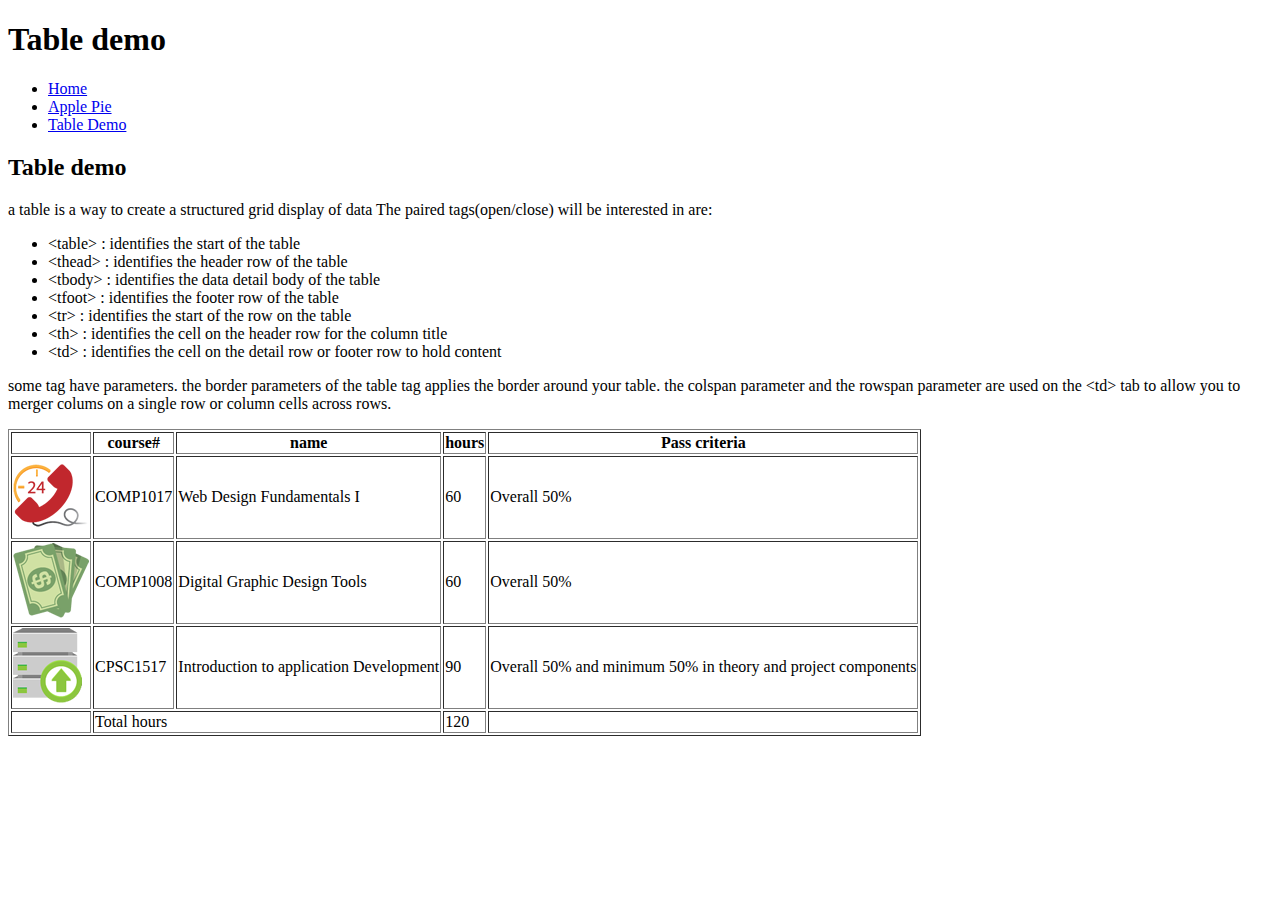
<file: navigation/table-demo/demo-table.html>
<!DOCTYPE html>
<html lang="en-us">
<head> 
<title>Table Demo</title>
<meta charset="utf-8">
<meta name="author" content="harkirat singh">
</head>
<body>
    <header>
        <h1>Table demo</h1>
        <nav>
            
            <ul>
                <li><a href="../index.html">Home</a></li>
                <li><a href="../apple-pie.html">Apple Pie</a></li>
                <li><a href="#">Table Demo</a></li>
            </ul>
        </nav>
    </header>
    <main>
        <section>
    <h2>Table demo</h2>
    <p>a table is a way to create a structured grid display of data
        The paired tags(open/close) will be interested in are:
    </p>
<ul>
    <li>&lt;table&gt; : identifies the start of the table</li>
    <li>&lt;thead&gt; : identifies the header row of the table</li>
    <li>&lt;tbody&gt; : identifies the data detail body of the table</li>
    <li>&lt;tfoot&gt; : identifies the footer row of the table</li>
    <li>&lt;tr&gt; : identifies the start of the row on the table</li>
    <li>&lt;th&gt; : identifies the cell on the header row for the column title</li>
    <li>&lt;td&gt; : identifies the cell on the detail row or footer row to hold content</li>
</ul>
<P>some tag have parameters. the border parameters of the table tag applies
    the border around your table. the colspan parameter and the rowspan parameter are used on the &lt;td&gt;
    tab to allow you to merger colums on a single row or column cells across rows.
</P>
<table border="1">
    <thead>
        <tr>
            <th></th>
      <th>course#</th>  
      <th>name</th>
      <th>hours</th> 
      <th>Pass criteria</th>
    </tr>
    </thead>
    <tbody>
<tr>
    <td><img src="../img/telephone.png" alt="telephone"> </td>
    <td>COMP1017 </td>
    <td>Web Design Fundamentals I</td>
    <td>60</td>
    <td>Overall 50%</td>
</tr>
<tr>
    <td><img src="../img/money.png" alt="money"> </td>
    <td>COMP1008 </td>
    <td>Digital Graphic Design Tools</td>
    <td>60</td>
    <td>Overall 50%</td>
</tr>
<tr>
    <td><img src="../img/computer.png" alt="computer"> </td>
    <td>CPSC1517</td>
    <td>Introduction to application Development</td>
    <td>90</td>
    <td>Overall 50% and minimum 50% in theory and project components</td>
</tr>
    </tbody>
    <tfoot>
        <tr>
            <td></td>
            <td colspan="2">Total hours</td>
            <td>120</td>
           <td> </td>
        </tr>
    </tfoot>
</table>
</section>
</main>
<footer></footer>
</body>
</html>
</file>
<file: CSS-SELECTOR-EXERCISE/css/style.css>
body, h1 ,h2,h3,h4, p{
    margin:0;
    padding:0;
}

body{
    font-family: verdana;
    color: #111;
}
h1{
    padding:48px;
    color: #696969;
    border-bottom: 1px solid style #dedede;
}
h3{
    text-decoration: underline;

}
section{
    width: 800px;
    margin:48px;
    padding: 36px;
}
p{
    font-size:16px;
    font-family:Georgia, serif;
}
.shot-type{
    border-top:24px solid rgba(0,0,0,0.13);
    background-color:#ededed;
}

section h3{
    padding-bottom:8px;

}
aside{
    width:600px;
    margin-left:24px;
    margin-right: 24px;
    background-color:#ededed;
    padding:24px;
    font-family: Gill sans;
    font-style: italic;
}
aside p{
    font-size:14px;
    color:#777;
}
blockquote{
    padding-left:48px;
}
</file>
<file: css-intro/css/styles.css>
/* element (tag) selectors*/

h1{
    color:red;
}
p {
    background-color:silver;
    font-family:Calibri;
}

/*multiple element (tag) selectors
*/
h2,h3,h4,h5,h6{
    color:green;
    background-color: #f4f4f4;
    border: 3px solid black;
}
/* child combinations
element-element
parent-child*/ 
section p{
    font-size:xx-small;
}

/* decentant selectors
element element element*/

section aside p{
    background-color: azure;
    font-family:fantasy;
    font-weight:bold;
    font-style:italic;
    font-size: large;
}
/*class selector
syntax for naming is .user-name{rules}
you are NOT using element names
classes can be attached to any element
classes are the independent of the element
on html page class="[user-name...]
*/
.box-text{
    border-top:10px solid blue;
background-color: chartreuse;
} 
.color-yellow{
    color:yellow;
}

/*id selector*/
</file>
